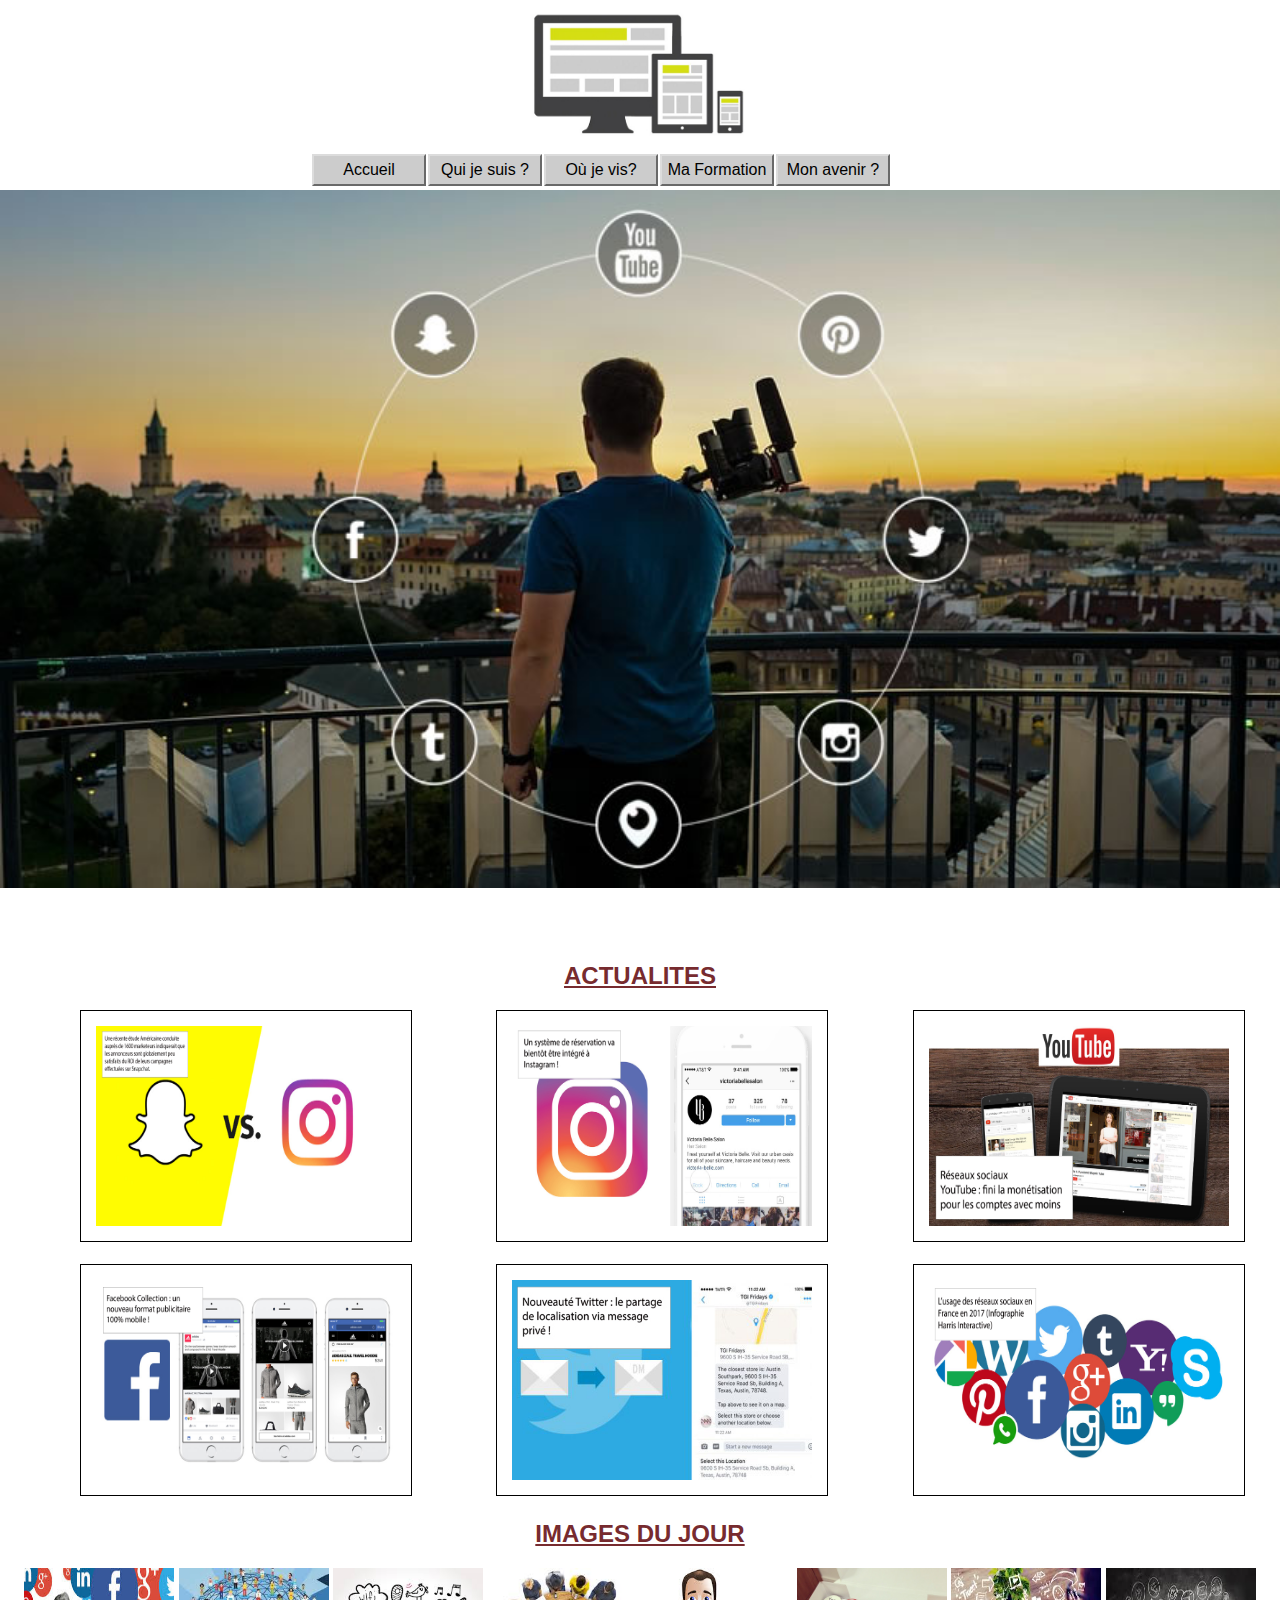
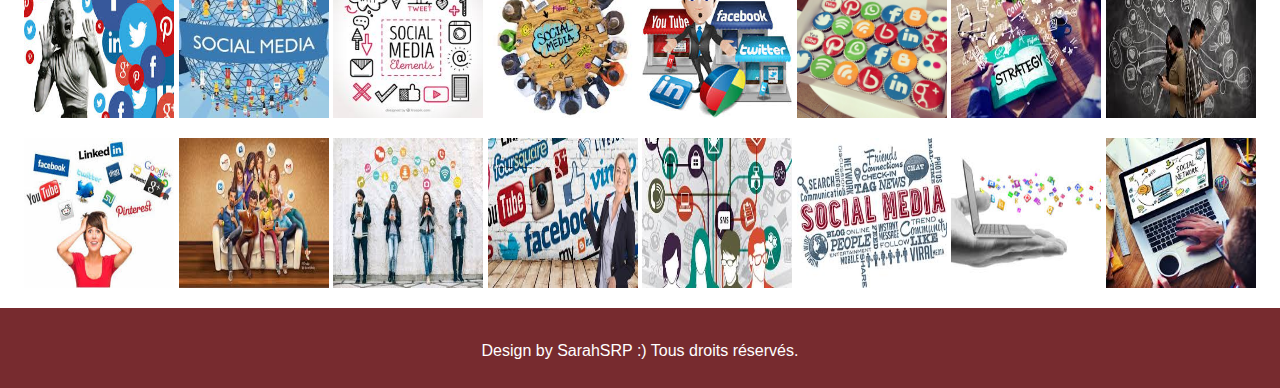
<file: index.html>
<!DOCTYPE html>
<html lang="en-fr">
<head>
<meta charset="utf-8">
<meta name="viewport" content="width=device-width, initial-scale=1.0">
<title>Site RWD</title>
<link rel="stylesheet" href="index.css">
</head>
<body>
  <center><img src="logo.png" alt="Logo_page" title="Accueil" id="logo"/></center>
  <div id="header2">
 <ul>
   <li><a href="index.html">Accueil</a></li>
   <li><a href="moi.html">Qui je suis ?</a></li>
   <li><a href="ville.html">Où je vis?</a></li>
   <li><a href="formation.html">Ma Formation</a></li>
   <li><a href="avenir.html">Mon avenir ? </a></li>
 </ul>
</div>
<br><br>
<div id="slider">
<figure>
<img src="pub1.jpg" alt"pub">
<img src="pub2.jpg" alt"pub">
<img src="pub3.jpg" alt"pub">
</figure>
</div>
<br>
<br>
<br>
<center><h2>ACTUALITES</h2></center>
<div class="conteneur">
<img src="snap.jpg" alt="Logo_page" title="snap" id="snap"/>
  <img src="insta.jpg" alt="Logo_page" title="insta" id="insta"/>
  <img src="youtube.jpg" alt="Logo_page" title="youtube" id="youtube"/>
<br><br>
  <img src="facebook.jpg" alt="Logo_page" title="facebook" id="facebook"/>
  <img src="twitter.jpg" alt="Logo_page" title="twitter" id="twitter"/>
  <img src="socialmedia.jpg" alt="Logo_page" title="socialmedia" id="socialmedia"/>
<center><h2>IMAGES DU JOUR</h2></center>
<p><img src="image1.jpg" alt="Logo_page" title="socialmedia" id="photo"/>
<img src="image2.jpg" alt="Logo_page" title="socialmedia" id="photo"/>
<img src="image3.jpg" alt="Logo_page" title="socialmedia" id="photo"/>
<img src="image4.jpg" alt="Logo_page" title="socialmedia" id="photo"/>
<img src="image5.jpg" alt="Logo_page" title="socialmedia" id="photo"/>
<img src="image6.jpg" alt="Logo_page" title="socialmedia" id="photo"/>
<img src="image7.jpg" alt="Logo_page" title="socialmedia" id="photo"/>
<img src="image8.jpg" alt="Logo_page" title="socialmedia" id="photo"/></p>
<p><img src="image9.jpg" alt="Logo_page" title="socialmedia" id="photo"/>
<img src="image10.jpg" alt="Logo_page" title="socialmedia" id="photo"/>
<img src="image11.jpg" alt="Logo_page" title="socialmedia" id="photo"/>
<img src="image12.jpg" alt="Logo_page" title="socialmedia" id="photo"/>
<img src="image13.jpg" alt="Logo_page" title="socialmedia" id="photo"/>
<img src="image14.jpg" alt="Logo_page" title="socialmedia" id="photo"/>
<img src="image15.jpg" alt="Logo_page" title="socialmedia" id="photo"/>
<img src="image16.jpg" alt="Logo_page" title="socialmedia" id="photo"/></p>
<div id="header4">
  <br>
<center><p>Design by SarahSRP :) Tous droits réservés.</p></center>
</div>
</body>
</html>
</file>
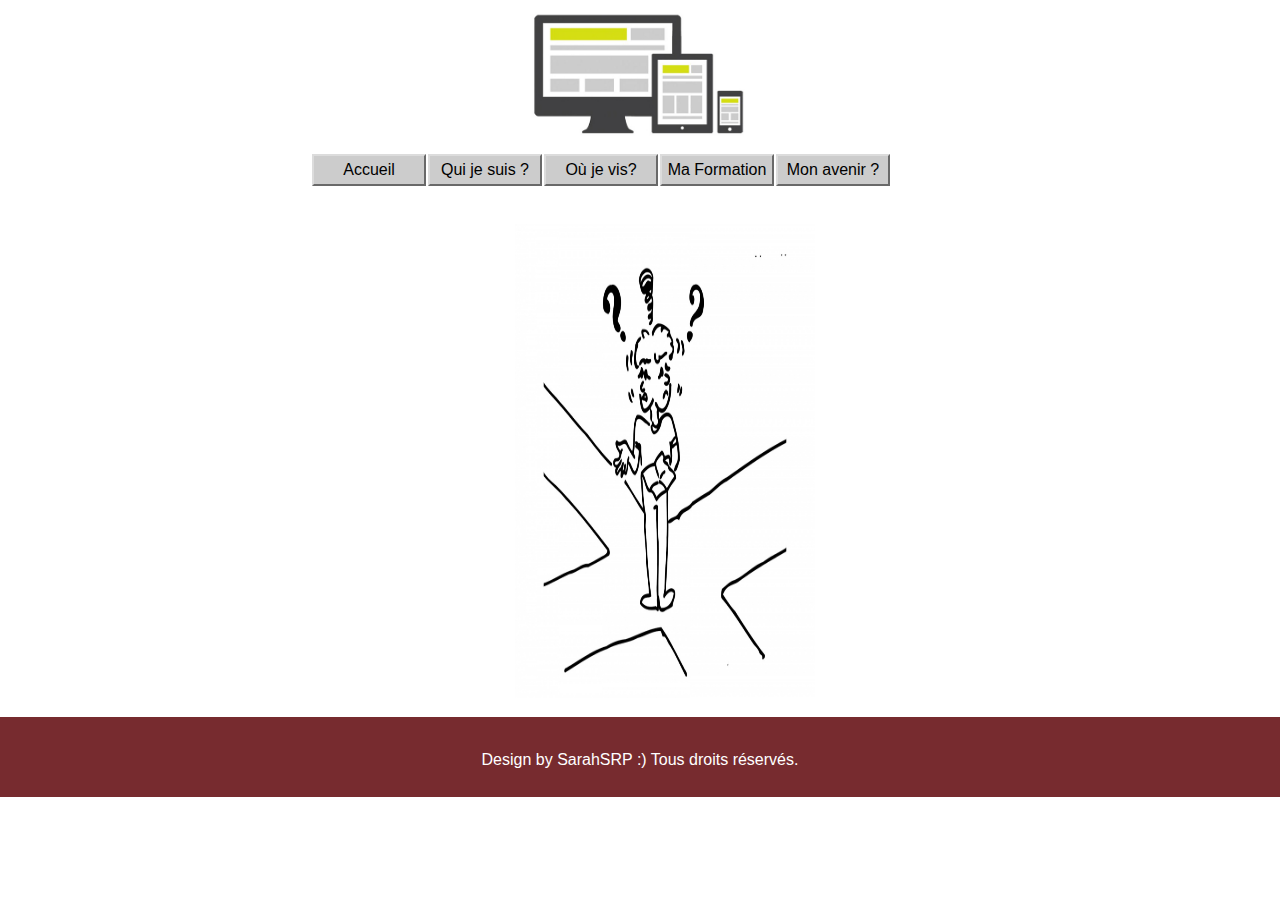
<file: avenir.html>
<!DOCTYPE html>
<html lang="en-fr">
<head>
<meta charset="utf-8">
<meta name="viewport" content="width=device-width, initial-scale=1.0">
<title>Site RWD</title>
<link rel="stylesheet" href="avenir.css">
</head>
<body>
  <center><img src="logo.png" alt="Logo_page" title="Accueil" id="logo"/></center>
  <div id="header2">
 <ul>
   <li><a href="index.html">Accueil</a></li>
   <li><a href="moi.html">Qui je suis ?</a></li>
   <li><a href="ville.html">Où je vis?</a></li>
   <li><a href="formation.html">Ma Formation</a></li>
   <li><a href="avenir.html">Mon avenir ? </a></li>
 </ul>
</div>
<br>
<br>
<br>
<img src="jesaispas.jpg" alt="Logo_page" title="Accueil" id="photo"/>
<div id="header4">
  <br>
<center><p>Design by SarahSRP :) Tous droits réservés.</p></center>
</div>
</body>
</html>
</file>
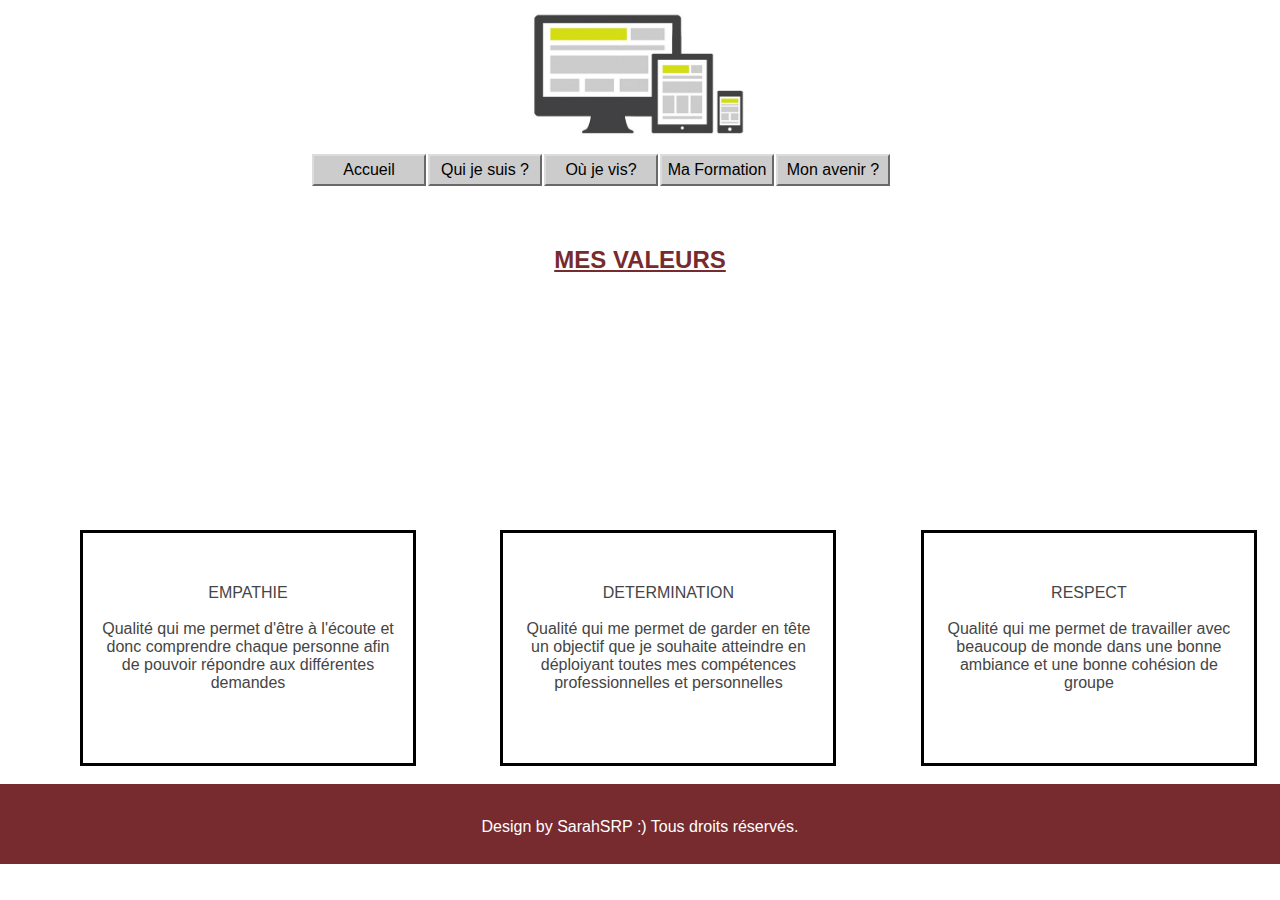
<file: moi.html>
<!DOCTYPE html>
<html lang="en-fr">
<head>
<meta charset="utf-8">
<meta name="viewport" content="width=device-width, initial-scale=1.0">
<title>Site RWD</title>
<link rel="stylesheet" href="moi.css">
</head>
<body>
  <center><img src="logo.png" alt="Logo_page" title="Accueil" id="logo"/></center>
  <div id="header2">
 <ul>
   <li><a href="index.html">Accueil</a></li>
   <li><a href="moi.html">Qui je suis ?</a></li>
   <li><a href="ville.html">Où je vis?</a></li>
   <li><a href="formation.html">Ma Formation</a></li>
   <li><a href="avenir.html">Mon avenir ? </a></li>
 </ul>
</div>
<br><br><br><br>
<center><h2>MES VALEURS</h2></center>
<br>
<style type="text/css">
.roundedImage{
    overflow:hidden;
    -webkit-border-radius:50px;
    -moz-border-radius:50px;
    border-radius:50px;
    width:200px;
    height:200px;
    margin-left: 570px;
    margin-right: 570px;
}
</style>
<div class="roundedImage" style="background:url(https://scontent-ams3-1.xx.fbcdn.net/v/t1.0-9/14671255_10210700103200796_3037697727815376390_n.jpg?oh=3689412f98c4d59c310d21769d4d1f95&oe=59810B4D) no-repeat 0px 0px;" >
    &nbsp;
</div>
<br>
  <div id="empathie">
    <br><br>
    <center>EMPATHIE</center>
    <br>
  Qualité qui me permet d'être à l'écoute et donc comprendre chaque personne afin de pouvoir répondre aux différentes demandes
  </div>
  <div id="determination">
  <br><br>
    <center>DETERMINATION</center>
  <br>
  Qualité qui me permet de garder en tête un objectif que je souhaite atteindre en déploiyant toutes mes compétences professionnelles et personnelles
  </div>
 <div id="respect">
  <br><br>
    <center>RESPECT</center>
  <br>
  Qualité qui me permet de travailler avec beaucoup de monde dans une bonne ambiance et une bonne cohésion de groupe
  </div>
<br><br>
<div id="header4">
  <br>
<center><p>Design by SarahSRP :) Tous droits réservés.</p></center>
</div>
</body>
</html>
</file>
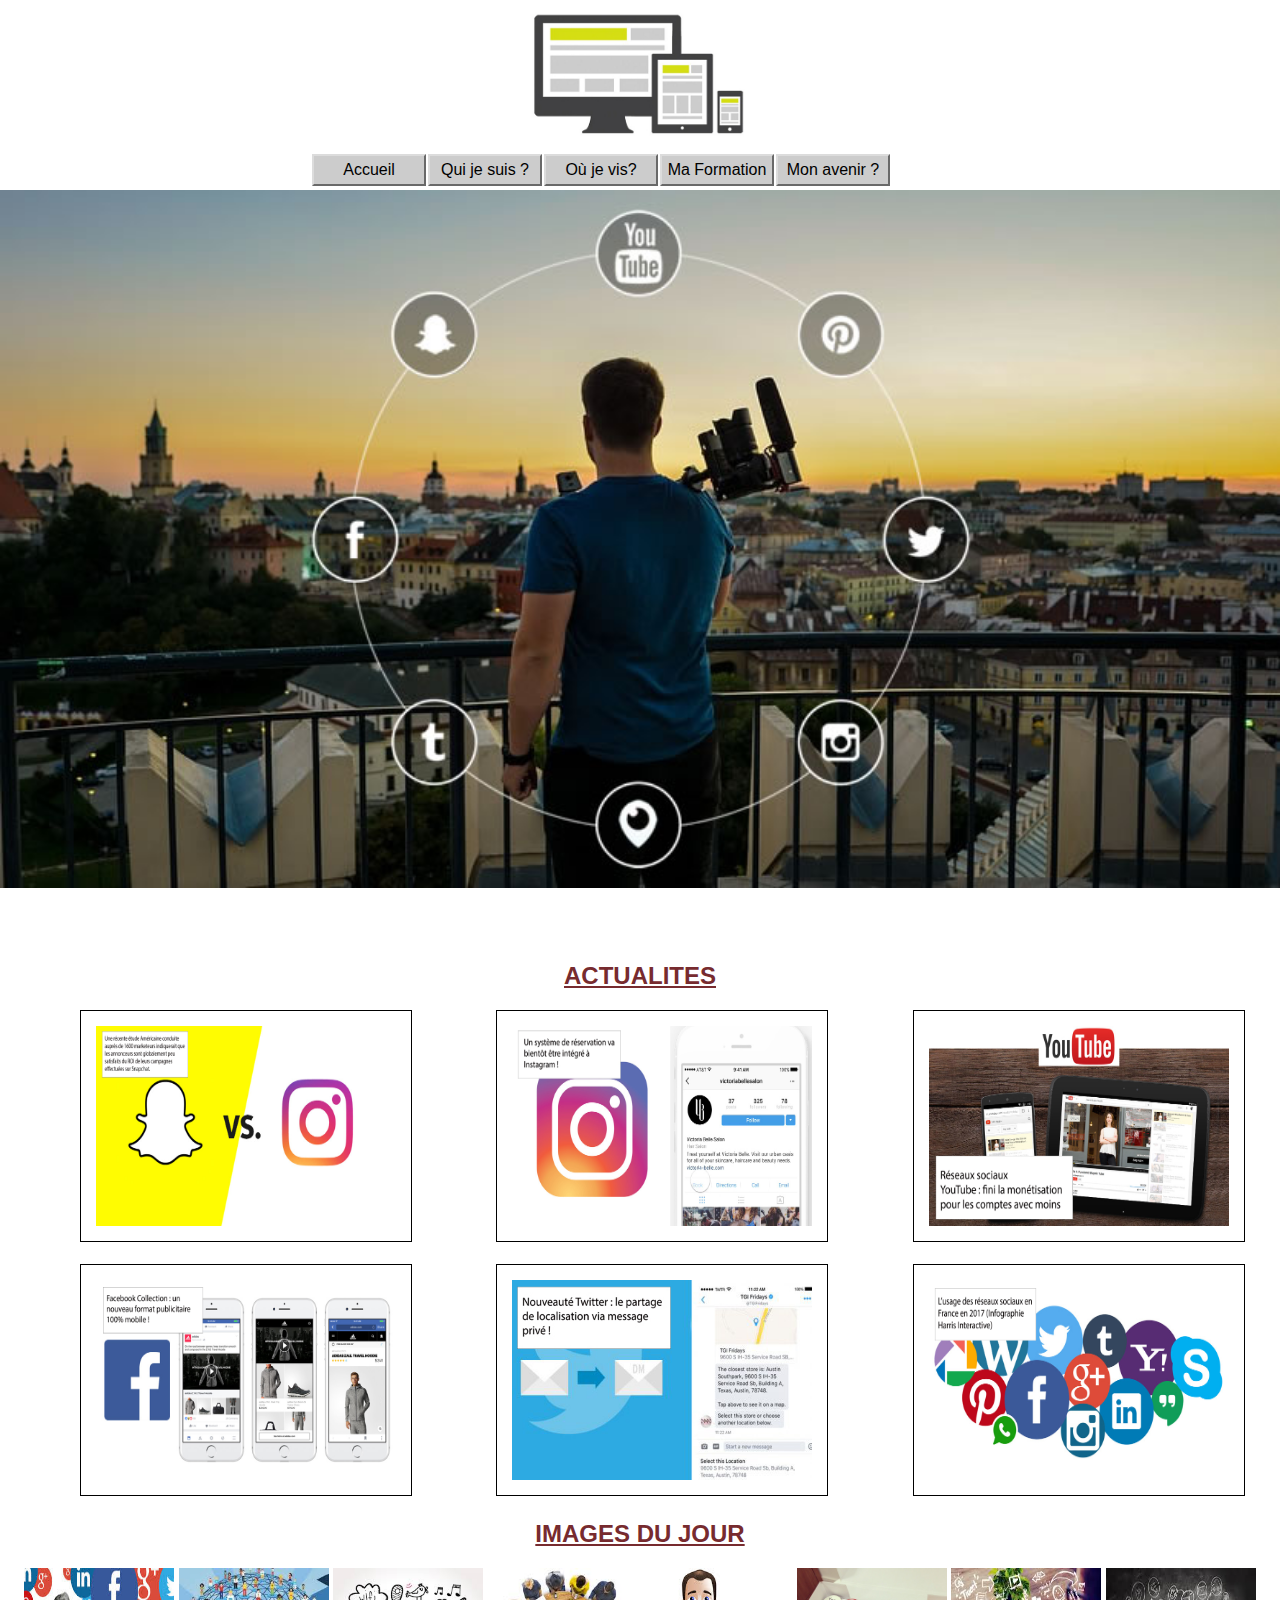
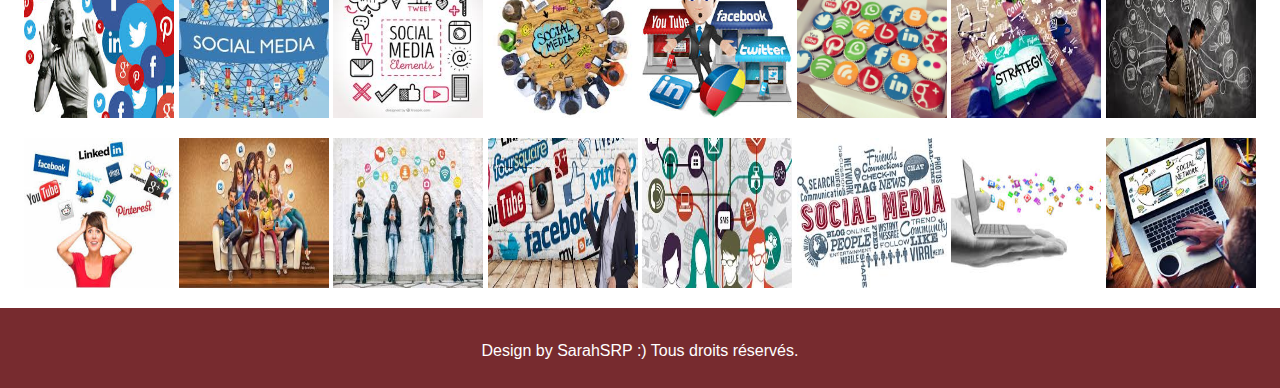
<file: siterwd.html>
<!DOCTYPE html>
<html lang="en-fr">
<head>
<meta charset="utf-8">
<meta name="viewport" content="width=device-width, initial-scale=1.0">
<title>Site RWD</title>
<link rel="stylesheet" href="siterwd.css">
</head>
<body>
  <center><img src="logo.png" alt="Logo_page" title="Accueil" id="logo"/></center>
  <div id="header2">
 <ul>
   <li><a href="siterwd.html">Accueil</a></li>
   <li><a href="moi.html">Qui je suis ?</a></li>
   <li><a href="ville.html">Où je vis?</a></li>
   <li><a href="formation.html">Ma Formation</a></li>
   <li><a href="avenir.html">Mon avenir ? </a></li>
 </ul>
</div>
<br><br>
<div id="slider">
<figure>
<img src="pub1.jpg" alt"pub">
<img src="pub2.jpg" alt"pub">
<img src="pub3.jpg" alt"pub">
</figure>
</div>
<br>
<br>
<br>
<center><h2>ACTUALITES</h2></center>
<div class="conteneur">
<img src="snap.jpg" alt="Logo_page" title="snap" id="snap"/>
  <img src="insta.jpg" alt="Logo_page" title="insta" id="insta"/>
  <img src="youtube.jpg" alt="Logo_page" title="youtube" id="youtube"/>
<br><br>
  <img src="facebook.jpg" alt="Logo_page" title="facebook" id="facebook"/>
  <img src="twitter.jpg" alt="Logo_page" title="twitter" id="twitter"/>
  <img src="socialmedia.jpg" alt="Logo_page" title="socialmedia" id="socialmedia"/>
<center><h2>IMAGES DU JOUR</h2></center>
<p><img src="image1.jpg" alt="Logo_page" title="socialmedia" id="photo"/>
<img src="image2.jpg" alt="Logo_page" title="socialmedia" id="photo"/>
<img src="image3.jpg" alt="Logo_page" title="socialmedia" id="photo"/>
<img src="image4.jpg" alt="Logo_page" title="socialmedia" id="photo"/>
<img src="image5.jpg" alt="Logo_page" title="socialmedia" id="photo"/>
<img src="image6.jpg" alt="Logo_page" title="socialmedia" id="photo"/>
<img src="image7.jpg" alt="Logo_page" title="socialmedia" id="photo"/>
<img src="image8.jpg" alt="Logo_page" title="socialmedia" id="photo"/></p>
<p><img src="image9.jpg" alt="Logo_page" title="socialmedia" id="photo"/>
<img src="image10.jpg" alt="Logo_page" title="socialmedia" id="photo"/>
<img src="image11.jpg" alt="Logo_page" title="socialmedia" id="photo"/>
<img src="image12.jpg" alt="Logo_page" title="socialmedia" id="photo"/>
<img src="image13.jpg" alt="Logo_page" title="socialmedia" id="photo"/>
<img src="image14.jpg" alt="Logo_page" title="socialmedia" id="photo"/>
<img src="image15.jpg" alt="Logo_page" title="socialmedia" id="photo"/>
<img src="image16.jpg" alt="Logo_page" title="socialmedia" id="photo"/></p>
<div id="header4">
  <br>
<center><p>Design by SarahSRP :) Tous droits réservés.</p></center>
</div>
</body>
</html>
</file>
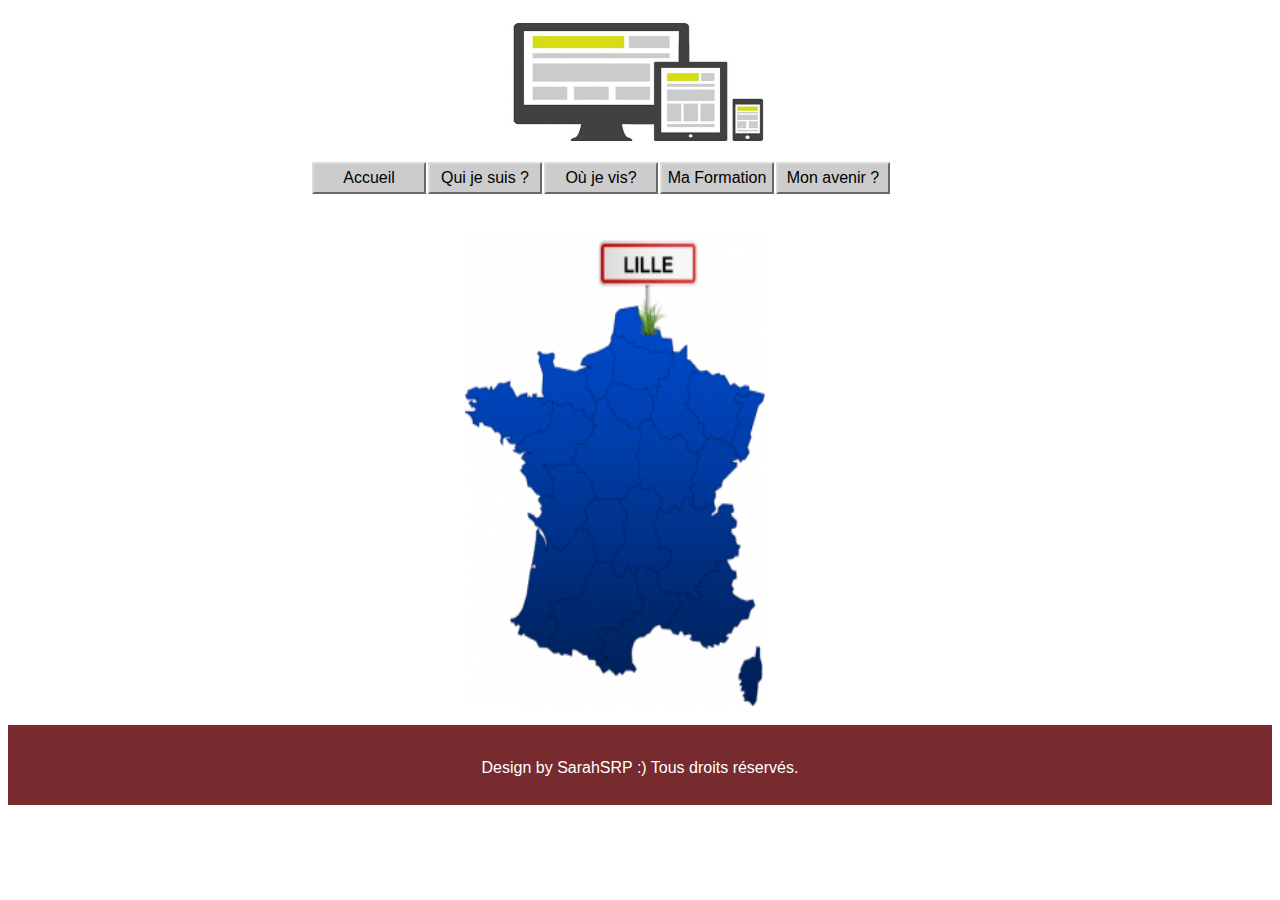
<file: ville.html>
<!DOCTYPE html>
<html lang="en-fr">
<head>
<meta charset="utf-8">
<meta name="viewport" content="width=device-width, initial-scale=1.0">
<title>Site RWD</title>
<link rel="stylesheet" href="ville.css">
</head>
<body>
  <center><img src="logo.png" alt="Logo_page" title="Accueil" id="logo"/></center>
  <div id="header2">
 <ul>
   <li><a href="index.html">Accueil</a></li>
   <li><a href="moi.html">Qui je suis ?</a></li>
   <li><a href="ville.html">Où je vis?</a></li>
   <li><a href="formation.html">Ma Formation</a></li>
   <li><a href="avenir.html">Mon avenir ? </a></li>
 </ul>
</div>
<br>
<br>
<br>
<img src="carte.png"
     srcset="carte.png 1x,
             carte.png 320w 1x,
             carte.png 320w 2x"
    alt="carte" id="carte"/>
<div id="header4">
  <br>
<center><p>Design by SarahSRP :) Tous droits réservés.</p></center>
</div>
</body>
</html>
</file>
<file: index.css>
@keyframes slidy {
0% { left: 0%; }
20% { left: 0%; }
25% { left: -100%; }
45% { left: -100%; }
50% { left: -200%; }
70% { left: -200%; }
}
body {
  margin: 0;
  color: #454545;
  font-family: dosis,sans-serif;
}

h2
{
  color:#772B2F;
  text-decoration: underline;
}
div#slider { overflow: hidden; }
div#slider figure img { width: 40%; float: left,right; }
div#slider figure {
  display: flex;
  position: relative;
  width: 300%;
  height: auto;
  margin: 0;
  left: 0;
  text-align: left;
  font-size: 0;
  animation: 10s slidy infinite;
}

#snap{

    margin right: 80px;
    margin-left: 80px;
    padding: 15px;
    max-width: 300px;
    height: 200px;
    border: 1px solid black;
    display: inline-block;
    text-align: center;
}
#insta {

    margin right: 80px;
    margin-left: 80px;
    padding: 15px;
    max-width: 300px;
    height: 200px;
    border: 1px solid black;
    display: inline-block;
    text-align: center;
}
#youtube {

    margin right: 80px;
    margin-left: 80px;
    padding: 15px;
    max-width: 300px;
    height: 200px;
    border: 1px solid black;
    display: inline-block;
    text-align: center;
}
#facebook {

    margin right: 80px;
    margin-left: 80px;
    padding: 15px;
    max-width: 300px;
    height: 200px;
    border: 1px solid black;
    display: inline-block;
    text-align: center;
}
#twitter {

    margin right: 80px;
    margin-left: 80px;
    padding: 15px;
    max-width: 300px;
    height: 200px;
    border: 1px solid black;
    display: inline-block;
    text-align: center;
}
#socialmedia {

    margin right: 80px;
    margin-left: 80px;
    padding: 15px;
    max-width: 300px;
    height: 200px;
    border: 1px solid black;
    display: inline-block;
    text-align: center;
}
#photo {
  display: inline-block;
  width: 150px;
  height: 150px;
}

#logo
{
  widht: 150px;
  height: 150px;
}

ul {
 padding:50px;
 padding: 0;
 margin:0;
 margin-right: 20px;
 margin-left: 20px;
 list-style-type:none;
 }
li {
 margin-left:2px;
 float:left; /*pour IE*/
 }
ul li a {
 display:block;
 float:left;
 width:100px;
 background-color:#CCCCCC;
 color:black;
 text-decoration:none;
 text-align:center;
 padding:5px;
 border:2px solid;
 border-color:#DCDCDC #696969 #696969 #DCDCDC;
 }
ul li a:hover {
 background-color:#D3D3D3;
 border-color:#696969 #DCDCDC #DCDCDC #696969;
 }

 #header2
 {
display:block;
margin:auto;
position:relative;
width:700px;
}

.background
{
  font-family: verdana;
  width: 1350px;
  height: 100px;
  background-color: red;
  margin-right: auto;
  margin-left: auto;
  font-size: 40px;
  color: white;
  font-weight: bold;
  position: relative;
  line-height: inherit;
  padding-top: 30px
}
p{
  text-align: center;
}
#header4
{
  height:80px;
  color: white;
  background: #772B2F; /* sa ces le footer qui vien tout en bas de la page*/
}
</file>
<file: avenir.css>
#snap{

    margin right: 80px;
    margin-left: 80px;
    padding: 15px;
    max-width: 300px;
    height: 200px;
    border: 1px solid black;
    display: inline-block;
    text-align: center;
}
#insta {

    margin right: 80px;
    margin-left: 80px;
    padding: 15px;
    max-width: 300px;
    height: 200px;
    border: 1px solid black;
    display: inline-block;
    text-align: center;
}
#youtube {

    margin right: 80px;
    margin-left: 80px;
    padding: 15px;
    max-width: 300px;
    height: 200px;
    border: 1px solid black;
    display: inline-block;
    text-align: center;
}
#facebook {

    margin right: 80px;
    margin-left: 80px;
    padding: 15px;
    max-width: 300px;
    height: 200px;
    border: 1px solid black;
    display: inline-block;
    text-align: center;
}
#twitter {

    margin right: 80px;
    margin-left: 80px;
    padding: 15px;
    max-width: 300px;
    height: 200px;
    border: 1px solid black;
    display: inline-block;
    text-align: center;
}
#socialmedia {

    margin right: 80px;
    margin-left: 80px;
    padding: 15px;
    max-width: 300px;
    height: 200px;
    border: 1px solid black;
    display: inline-block;
    text-align: center;
}
#photo {

      margin right: 500px;
      margin-left: 500px;
      padding: 15px;
      height: 475px;
      width: 300px;
      display: inline-block;
}

#logo
{
  widht: 150px;
  height: 150px;
}


body {
  margin: 0;
  color: #454545;
  font-family: dosis,sans-serif;
}

ul {
 padding:50px;
 padding: 0;
 margin:0;
 margin-right: 20px;
 margin-left: 20px;
 list-style-type:none;
 }
li {
 margin-left:2px;
 float:left; /*pour IE*/
 }
ul li a {
 display:block;
 float:left;
 width:100px;
 background-color:#CCCCCC;
 color:black;
 text-decoration:none;
 text-align:center;
 padding:5px;
 border:2px solid;
 /*pour avoir un effet "outset" avec IE :*/
 border-color:#DCDCDC #696969 #696969 #DCDCDC;
 }
ul li a:hover {
 background-color:#D3D3D3;
 border-color:#696969 #DCDCDC #DCDCDC #696969;
 }

 #header2
 {
display:block;
margin:auto;
position:relative;
width:700px;
}

.background
{
  font-family: verdana;
  width: 1350px;
  height: 100px;
  background-color: red;
  margin-right: auto;
  margin-left: auto;
  font-size: 40px;
  color: white;
  font-weight: bold;
  position: relative;
  line-height: inherit;
  padding-top: 30px
}
p{
  text-align: center;
}
#header4
{
  height:80px;
  color: white;
  background: #772B2F; /* sa ces le footer qui vien tout en bas de la page*/
}
</file>
<file: moi.css>
@keyframes slidy {
0% { left: 0%; }
20% { left: 0%; }
25% { left: -100%; }
45% { left: -100%; }
50% { left: -200%; }
70% { left: -200%; }
75% { left: -300%; }
95% { left: -300%; }
100% { left: -400%; }
}

body {
  margin: 0;
  color: #454545;
  font-family: dosis,sans-serif;
}
div #slider { overflow: hidden; }
div #slider figure img { width: 20%; float: left; }
div #slider figure {
  position: relative;
  width: 500%;
  margin: 0;
  left: 0;
  text-align: left;
  font-size: 0;
  animation: 30s slidy infinite;
}
h2{
  color: #772B2F;
  text-decoration: underline;
}

#empathie{

    margin right: 80px;
    margin-left: 80px;
    padding: 15px;
    max-width: 300px;
    height: 200px;
    border: 3px solid black;
    display: inline-block;
    text-align: center;
}
#respect {

    margin right: 80px;
    margin-left: 80px;
    padding: 15px;
    max-width: 300px;
    height: 200px;
    border: 3px solid black;
    display: inline-block;
    text-align: center;
}
#determination {

    margin right: 80px;
    margin-left: 80px;
    padding: 15px;
    max-width: 300px;
    height: 200px;
    border: 3px solid black;
    display: inline-block;
    text-align: center;
}

#photo {
  display: inline-block;
  width: 150px;
  height: 150px;
}

#logo
{
  widht: 150px;
  height: 150px;
}

ul {
 padding:50px;
 padding: 0;
 margin:0;
 margin-right: 20px;
 margin-left: 20px;
 list-style-type:none;
 }
li {
 margin-left:2px;
 float:left; /*pour IE*/
 }
ul li a {
 display:block;
 float:left;
 width:100px;
 background-color:#CCCCCC;
 color:black;
 text-decoration:none;
 text-align:center;
 padding:5px;
 border:2px solid;
 /*pour avoir un effet "outset" avec IE :*/
 border-color:#DCDCDC #696969 #696969 #DCDCDC;
 }
ul li a:hover {
 background-color:#D3D3D3;
 border-color:#696969 #DCDCDC #DCDCDC #696969;
 }

 #header2
 {
display:block;
margin:auto;
position:relative;
width:700px;
}

.background
{
  font-family: verdana;
  width: 1350px;
  height: 100px;
  background-color: red;
  margin-right: auto;
  margin-left: auto;
  font-size: 40px;
  color: white;
  font-weight: bold;
  position: relative;
  line-height: inherit;
  padding-top: 30px
}
p{
  text-align: center;
}
#header4
{
  height:80px;
  color: white;
  background: #772B2F; /* sa ces le footer qui vien tout en bas de la page*/
}
</file>
<file: siterwd.css>
@keyframes slidy {
0% { left: 0%; }
20% { left: 0%; }
25% { left: -100%; }
45% { left: -100%; }
50% { left: -200%; }
70% { left: -200%; }
}
body {
  margin: 0;
  color: #454545;
  font-family: dosis,sans-serif;
}

h2
{
  color:#772B2F;
  text-decoration: underline;
}
div#slider { overflow: hidden; }
div#slider figure img { width: 40%; float: left,right; }
div#slider figure {
  display: flex;
  position: relative;
  width: 300%;
  height: auto;
  margin: 0;
  left: 0;
  text-align: left;
  font-size: 0;
  animation: 10s slidy infinite;
}

#snap{

    margin right: 80px;
    margin-left: 80px;
    padding: 15px;
    max-width: 300px;
    height: 200px;
    border: 1px solid black;
    display: inline-block;
    text-align: center;
}
#insta {

    margin right: 80px;
    margin-left: 80px;
    padding: 15px;
    max-width: 300px;
    height: 200px;
    border: 1px solid black;
    display: inline-block;
    text-align: center;
}
#youtube {

    margin right: 80px;
    margin-left: 80px;
    padding: 15px;
    max-width: 300px;
    height: 200px;
    border: 1px solid black;
    display: inline-block;
    text-align: center;
}
#facebook {

    margin right: 80px;
    margin-left: 80px;
    padding: 15px;
    max-width: 300px;
    height: 200px;
    border: 1px solid black;
    display: inline-block;
    text-align: center;
}
#twitter {

    margin right: 80px;
    margin-left: 80px;
    padding: 15px;
    max-width: 300px;
    height: 200px;
    border: 1px solid black;
    display: inline-block;
    text-align: center;
}
#socialmedia {

    margin right: 80px;
    margin-left: 80px;
    padding: 15px;
    max-width: 300px;
    height: 200px;
    border: 1px solid black;
    display: inline-block;
    text-align: center;
}
#photo {
  display: inline-block;
  width: 150px;
  height: 150px;
}

#logo
{
  widht: 150px;
  height: 150px;
}

ul {
 padding:50px;
 padding: 0;
 margin:0;
 margin-right: 20px;
 margin-left: 20px;
 list-style-type:none;
 }
li {
 margin-left:2px;
 float:left; /*pour IE*/
 }
ul li a {
 display:block;
 float:left;
 width:100px;
 background-color:#CCCCCC;
 color:black;
 text-decoration:none;
 text-align:center;
 padding:5px;
 border:2px solid;
 border-color:#DCDCDC #696969 #696969 #DCDCDC;
 }
ul li a:hover {
 background-color:#D3D3D3;
 border-color:#696969 #DCDCDC #DCDCDC #696969;
 }

 #header2
 {
display:block;
margin:auto;
position:relative;
width:700px;
}

.background
{
  font-family: verdana;
  width: 1350px;
  height: 100px;
  background-color: red;
  margin-right: auto;
  margin-left: auto;
  font-size: 40px;
  color: white;
  font-weight: bold;
  position: relative;
  line-height: inherit;
  padding-top: 30px
}
p{
  text-align: center;
}
#header4
{
  height:80px;
  color: white;
  background: #772B2F; /* sa ces le footer qui vien tout en bas de la page*/
}
</file>
<file: ville.css>
body{
  font-family: dosis,sans-serif;
}
#carte{

    margin right: 35%;
    margin-left: 35%;
    padding: 15px;
    height: 475px;
    width: 300px;
    display: inline-block;
}

#photo {
  text-align: center;
  width: 800px;
  height: 800px;
  margin-left: 100px;
  margin-right: 100px;
}

#logo
{
  width: 450px;
  height: 150px;
}

ul {
 padding:50px;
 padding: 0;
 margin:0;
 margin-right: 20px;
 margin-left: 20px;
 list-style-type:none;
 }
li {
 margin-left:2px;
 float:left; /*pour IE*/
 }
ul li a {
 display:block;
 float:left;
 width:100px;
 background-color:#CCCCCC;
 color:black;
 text-decoration:none;
 text-align:center;
 padding:5px;
 border:2px solid;
 /*pour avoir un effet "outset" avec IE :*/
 border-color:#DCDCDC #696969 #696969 #DCDCDC;
 }
ul li a:hover {
 background-color:#D3D3D3;
 border-color:#696969 #DCDCDC #DCDCDC #696969;
 }

 #header2
 {
display:block;
margin:auto;
position:relative;
width:700px;
}

.background
{
  font-family: verdana;
  width: 1350px;
  height: 100px;
  background-color: red;
  margin-right: auto;
  margin-left: auto;
  font-size: 40px;
  color: white;
  font-weight: bold;
  position: relative;
  line-height: inherit;
  padding-top: 30px
}
p{
  text-align: center;
}
#header4
{
  height:80px;
  color: white;
  background: #772B2F; /* sa ces le footer qui vien tout en bas de la page*/
}
</file>
